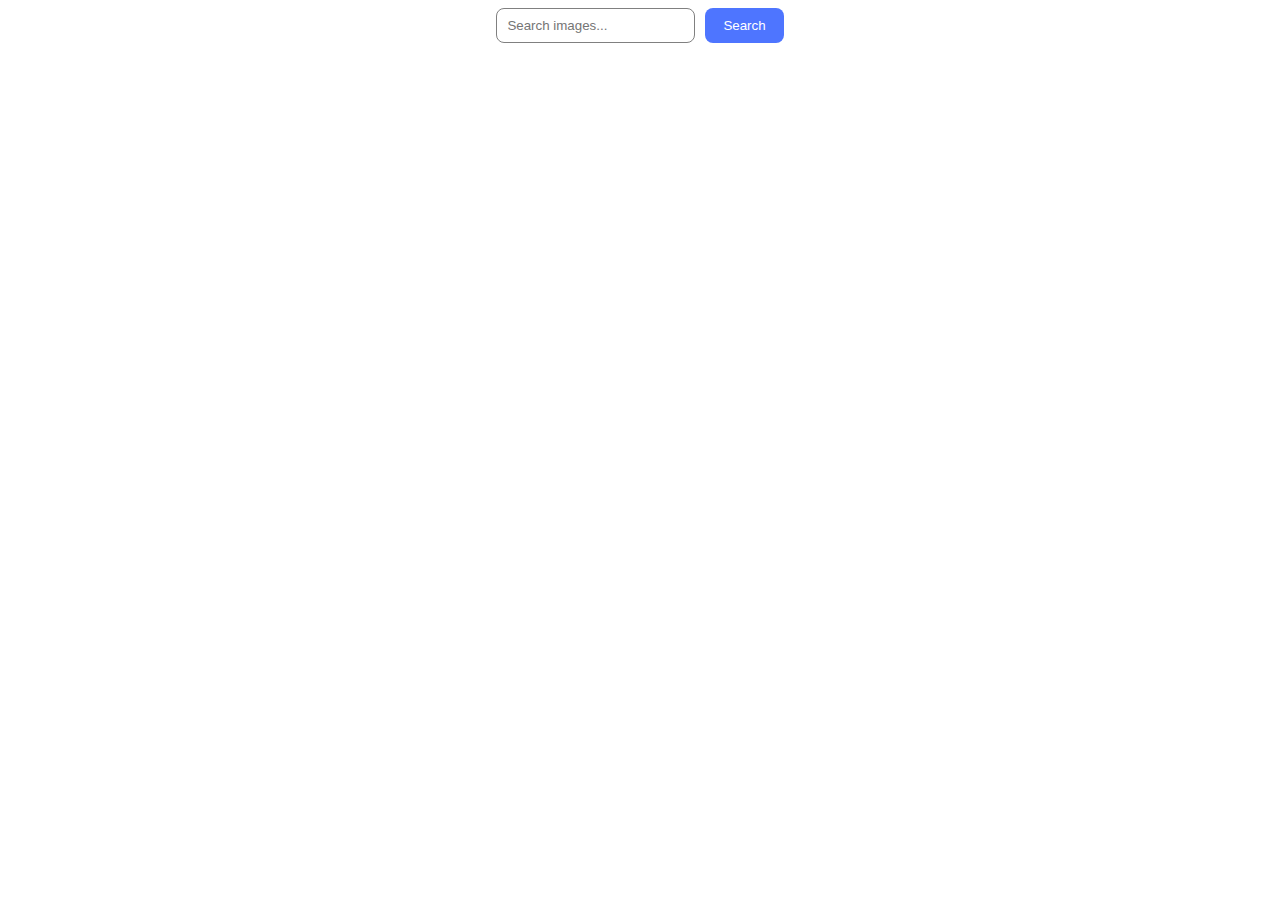
<file: src/index.html>
<!DOCTYPE html>
<html lang="en">
  <head>
    <meta charset="UTF-8" />
    <meta name="viewport" content="width=device-width, initial-scale=1.0" />
    <title>Home Work JS 12</title>
    <link rel="stylesheet" href="./css/styles.css" />
  </head>
  <body>
    <form class="search-form">
      <input
        class="search"
        type="text"
        name="search"
        placeholder="Search images..."
      />
      <button class="submit" type="submit">Search</button>
    </form>
    <div class="loader-container hidden"><span class="loader"></span></div>
    <ul class="gallery"></ul>
    <button class="load-more-btn hidden" type="button">Load more</button>
    <script type="module" src="./main.js"></script>
  </body>
</html>
</file>
<file: src/css/styles.css>
/**
  |============================
  | include css partials with
  | default @import url()
  |============================
*/
@import url('./reset.css');

:root {
  font-family: Inter, Avenir, Helvetica, Arial, sans-serif;
  font-size: 16px;
  line-height: 24px;
  font-weight: 400;

  color: #242424;
  background-color: rgba(255, 255, 255, 0.87);

  font-synthesis: none;
  text-rendering: optimizeLegibility;
  -webkit-font-smoothing: antialiased;
  -moz-osx-font-smoothing: grayscale;
  -webkit-text-size-adjust: 100%;
}
.search-form {
  display: flex;
  justify-content: center;
  gap: 10px;
  margin-bottom: 20px;
}

button {
  color: #ffff;
  border-radius: 8px;
  padding: 8px 16px;
  background: #4e75ff;
  border-color: transparent;
}
button:hover,
button:focus {
  background: #6c8cff;
}

.load-more-btn {
  display: block;
  margin: 0 auto;
}

.search {
  padding: 5px 10px;
  border: 1px solid #808080;
  border-radius: 8px;
}

.search:hover,
.search:focus {
  border: 1px solid #000;
}

.gallery {
  display: flex;
  flex-wrap: wrap;
  max-width: 90vw;

  padding: 24px;
  flex-direction: row;
  margin: 0 auto;
  gap: 24px;
}
.gallery-item {
  width: 18%;
  height: 20%;
  height: auto;
  margin: 0 auto;
  border: 1px solid black;
}
.gallery-item a {
  display: block;
  height: 100%;
  width: 100%;
}
.gallery-image {
  height: 80%;
  object-fit: cover;
}
.img-details {
  padding: 10px;
  display: flex;
  flex-direction: row;
  justify-content: space-between;
  height: 20%;
}
.img-details-item {
  display: flex;
  flex-direction: column;
  align-items: center;
}
.loader-container {
  display: flex;
  justify-content: center;
}
.loader {
  transform: rotateZ(45deg);
  perspective: 1000px;
  border-radius: 50%;
  width: 48px;
  height: 48px;
  color: black;
}
.loader:before,
.loader:after {
  content: '';
  display: block;
  position: absolute;
  top: 0;
  left: 0;
  width: inherit;
  height: inherit;
  border-radius: 50%;
  transform: rotateX(70deg);
  animation: 1s spin linear infinite;
}
.loader:after {
  color: #ff3d00;
  transform: rotateY(70deg);
  animation-delay: 0.4s;
}

@keyframes rotate {
  0% {
    transform: translate(-50%, -50%) rotateZ(0deg);
  }
  100% {
    transform: translate(-50%, -50%) rotateZ(360deg);
  }
}

@keyframes rotateccw {
  0% {
    transform: translate(-50%, -50%) rotate(0deg);
  }
  100% {
    transform: translate(-50%, -50%) rotate(-360deg);
  }
}

@keyframes spin {
  0%,
  100% {
    box-shadow: 0.2em 0px 0 0px currentcolor;
  }
  12% {
    box-shadow: 0.2em 0.2em 0 0 currentcolor;
  }
  25% {
    box-shadow: 0 0.2em 0 0px currentcolor;
  }
  37% {
    box-shadow: -0.2em 0.2em 0 0 currentcolor;
  }
  50% {
    box-shadow: -0.2em 0 0 0 currentcolor;
  }
  62% {
    box-shadow: -0.2em -0.2em 0 0 currentcolor;
  }
  75% {
    box-shadow: 0px -0.2em 0 0 currentcolor;
  }
  87% {
    box-shadow: 0.2em -0.2em 0 0 currentcolor;
  }
}

.hidden {
  display: none;
}
</file>
